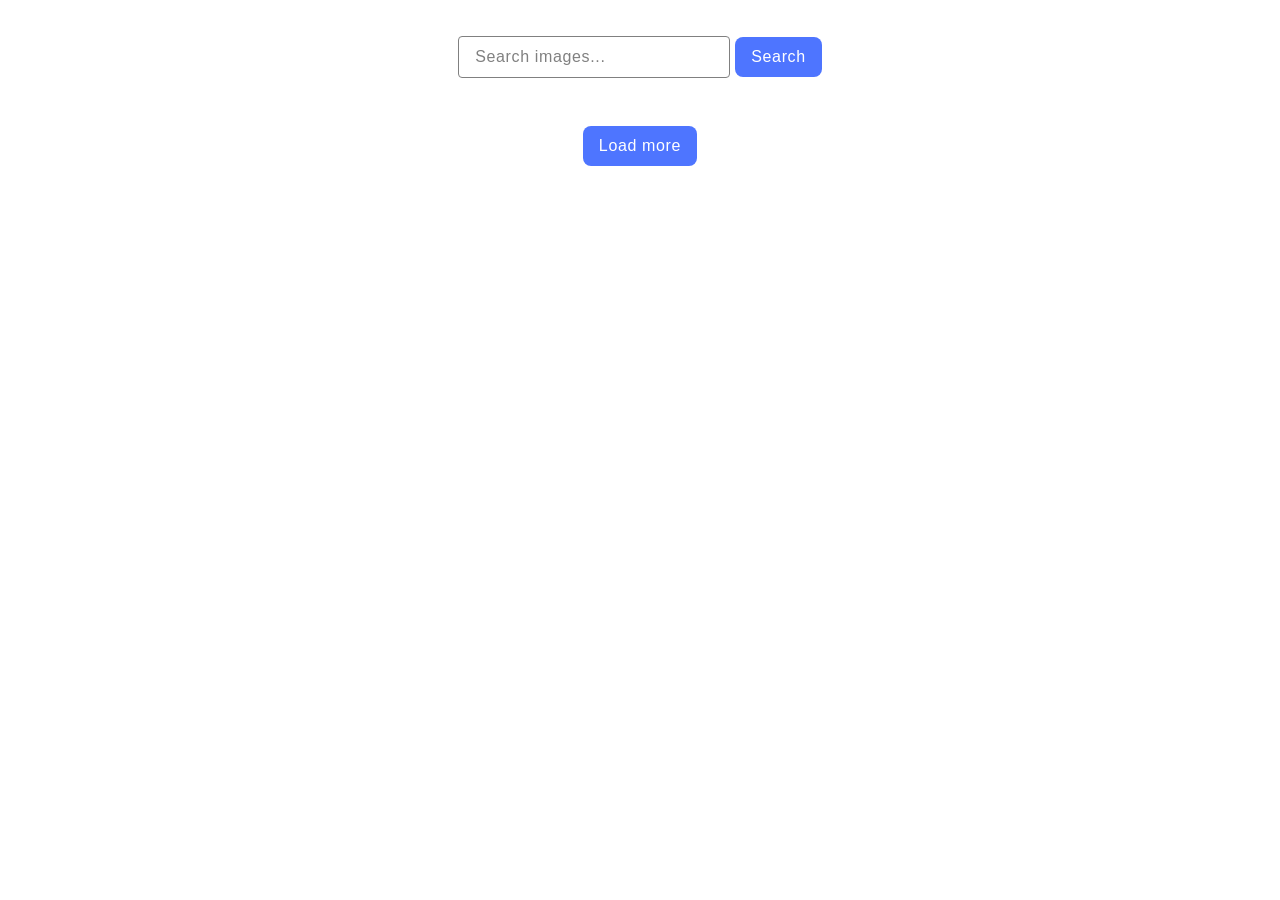
<file: src/index.html>
<!DOCTYPE html>
<html lang="en">
  <head>
    <meta charset="UTF-8" />
    <link rel="icon" type="image/svg+xml" href="/favicon.svg" />
    <meta name="viewport" content="width=device-width, initial-scale=1.0" />
    <title>Vanilla App Template</title>
    <link rel="stylesheet" href="./css/styles.css" />
  </head>
  <body>
    <form class="form">
      <label for="search-input" aria-label="Search input">
        <input
          class="form-input"
          type="text"
          placeholder="Search images..."
          required
        />
      </label>
      <button class="form-btn btn" type="submit">Search</button>
    </form>

    <ul class="gallery"></ul>

    <button class="load-more-btn btn" type="button">Load more</button>

    <div class="loader"></div>

    <script type="module" src="./main.js"></script>
  </body>
</html>
</file>
<file: src/css/styles.css>
/**
  |============================
  | include css partials with
  | default @import url()
  |============================
*/
/* Common styles */
@import url('./reset.css');
@import url('./base.css');
@import url('./form.css');
@import url('./img-card.css');
@import url('./loader.css');
</file>
